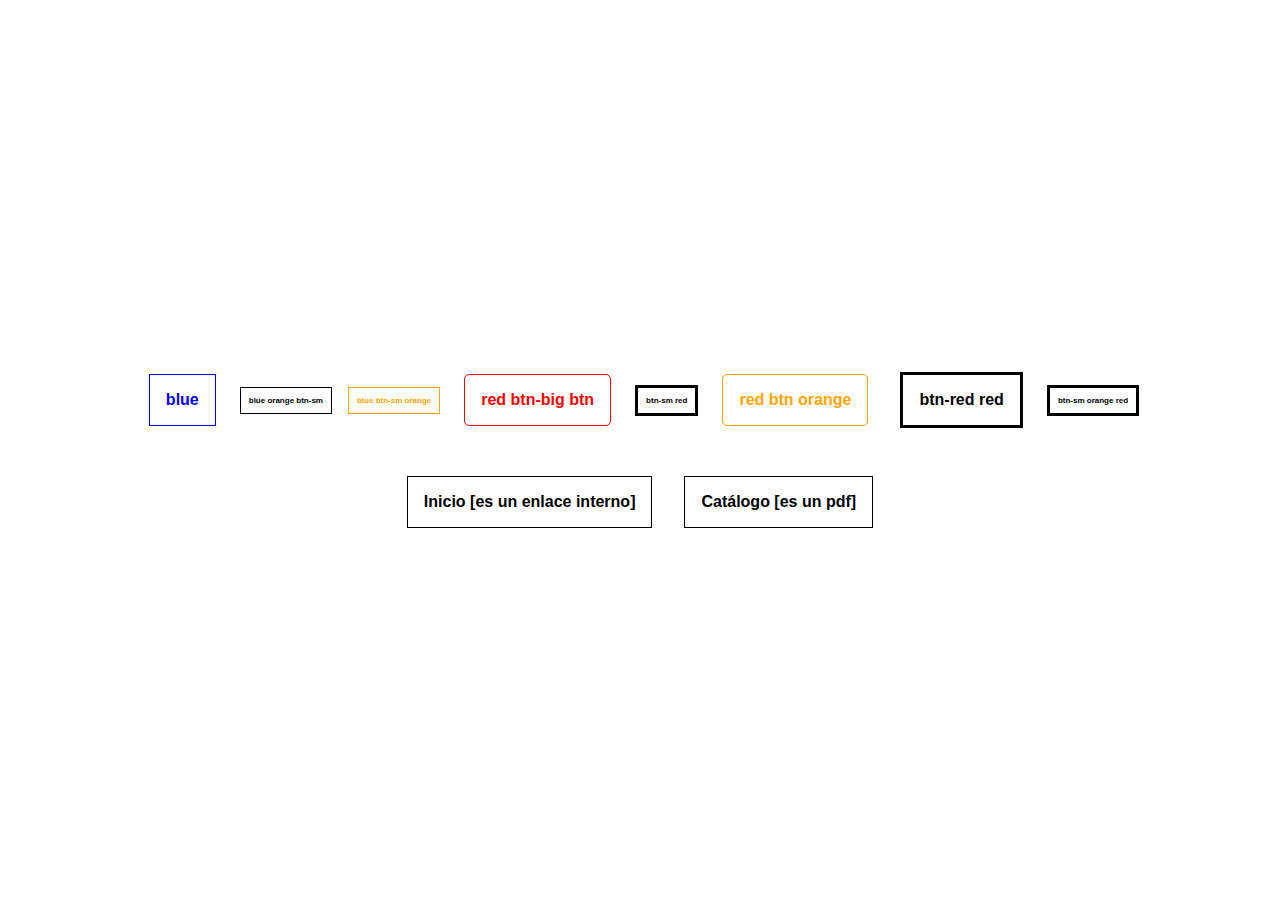
<file: 01 - Selectores Atributo/index.html>
<!DOCTYPE html>
<html lang="es">

<head>
    <meta charset="UTF-8">
    <meta http-equiv="X-UA-Compatible" content="IE=edge">
    <meta name="viewport" content="width=device-width, initial-scale=1.0">
    <title>CSS - Selectores Atributo</title>
    <link rel="stylesheet" href="style.css">
</head>

<body>
    <span class="blue">blue</span>
    <span btn="blue orange btn-sm">blue orange btn-sm</span>
    <span btn="blue btn-sm orange">blue btn-sm orange</span>
    <span btn="red btn-big btn">red btn-big btn</span>
    <span btn="btn-sm red">btn-sm red</span>
    <span btn="red btn orange">red btn orange</span>
    <span btn="btn-red red">btn-red red</span>
    <span btn="btn-sm orange red">btn-sm orange red</span>
    <hr>
    <a href="#home">Inicio</a>
    <a href="catalogo.pdf">Catálogo</a>
</body>

</html>
</file>
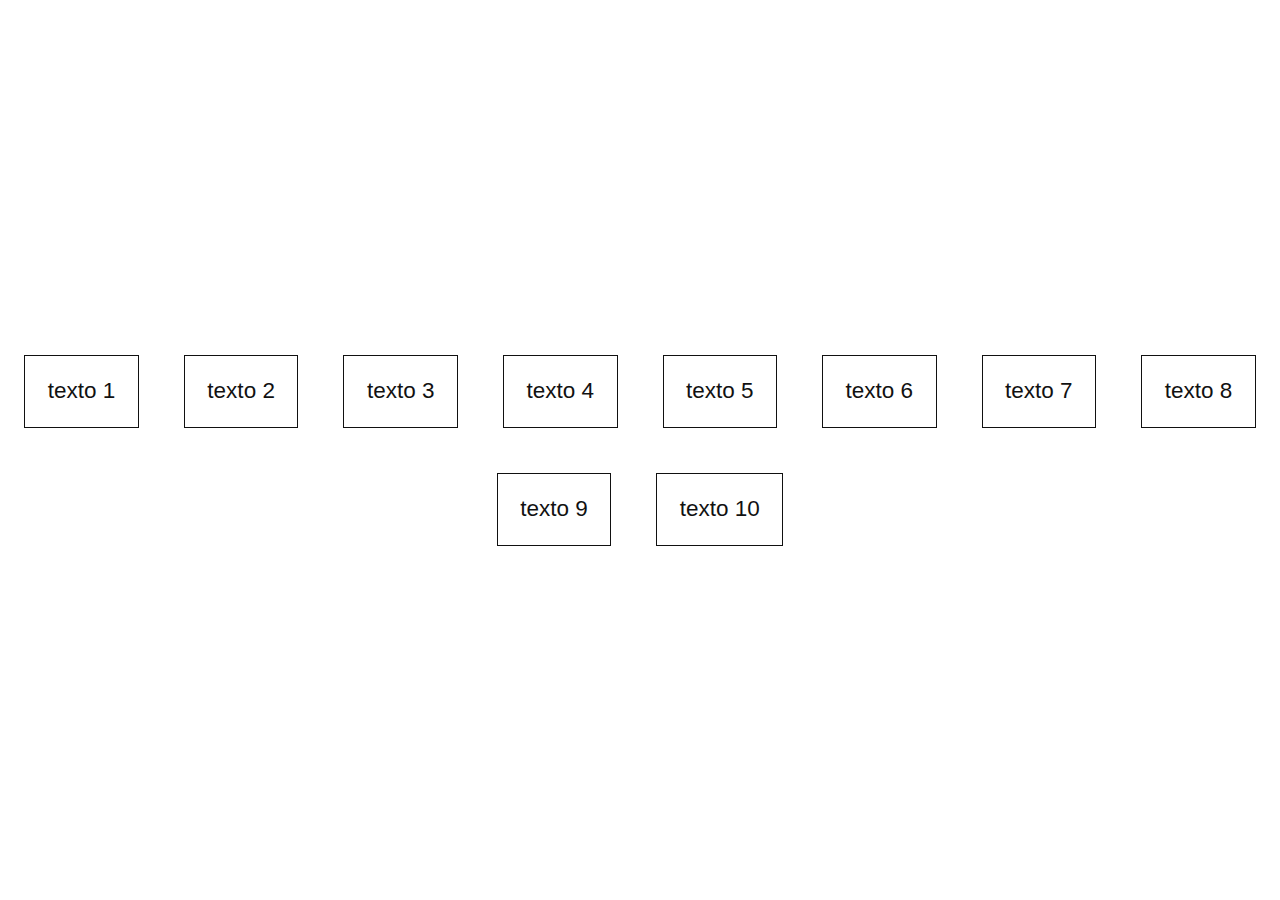
<file: 02 - Flex + VAR/index.html>
<!DOCTYPE html>
<html lang="es">

<head>
    <meta charset="UTF-8">
    <meta http-equiv="X-UA-Compatible" content="IE=edge">
    <meta name="viewport" content="width=device-width, initial-scale=1.0">
    <title>CSS Flex + VAR</title>
    <link rel="stylesheet" href="style.css">
</head>

<body>
    <span>texto 1</span>
    <span>texto 2</span>
    <span>texto 3</span>
    <span>texto 4</span>
    <span>texto 5</span>
    <span>texto 6</span>
    <span>texto 7</span>
    <span>texto 8</span>
    <span>texto 9</span>
    <span>texto 10</span>

</body>

</html>
</file>
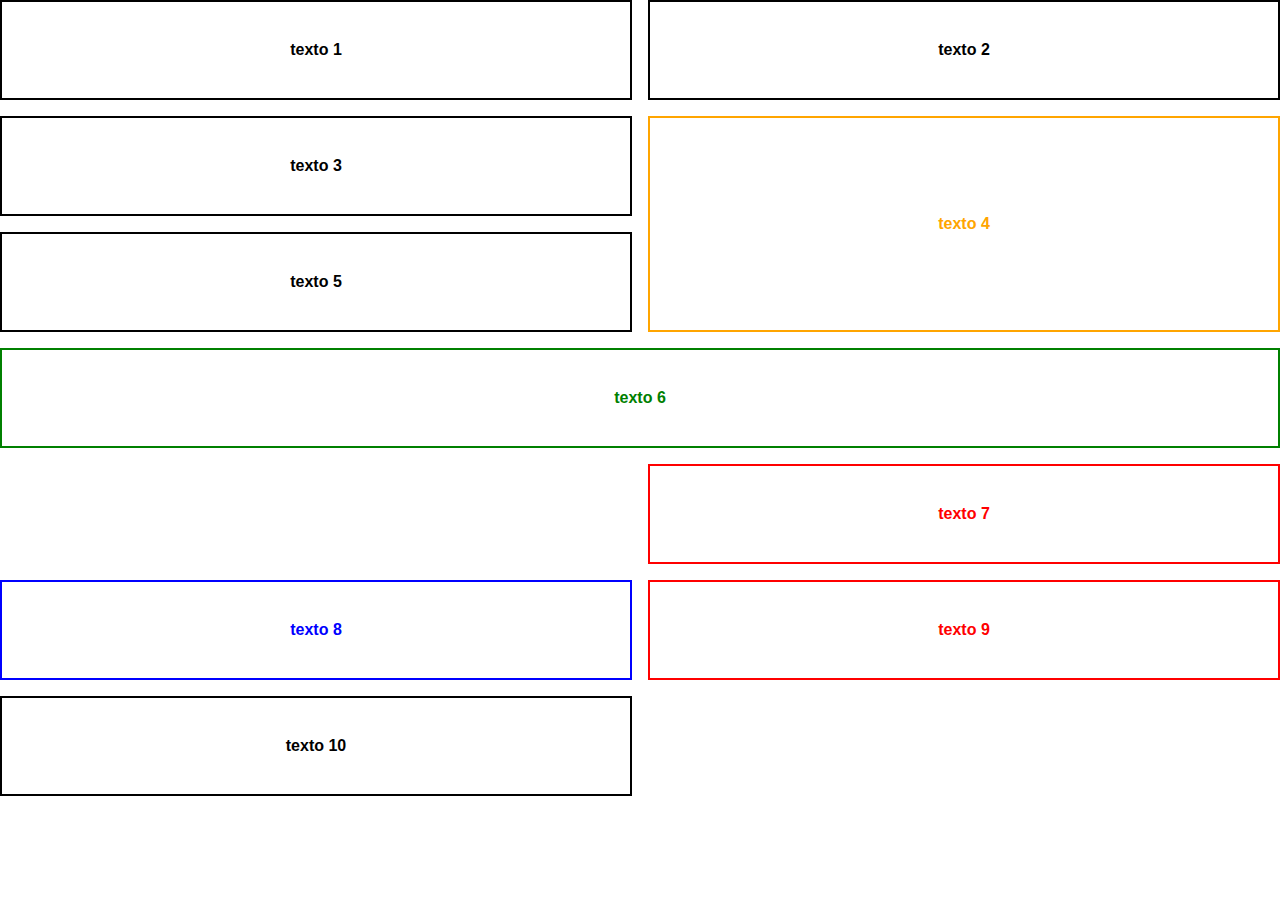
<file: 03 - Grid/index.html>
<!DOCTYPE html>
<html lang="es">

<head>
    <meta charset="UTF-8">
    <meta http-equiv="X-UA-Compatible" content="IE=edge">
    <meta name="viewport" content="width=device-width, initial-scale=1.0">
    <title>CSS Grid</title>
    <link rel="stylesheet" href="style.css">
</head>

<body>
    <span>texto 1</span>
    <span>texto 2</span>
    <span>texto 3</span>
    <span class="double-height ">texto 4</span>
    <span>texto 5</span>
    <span class="double-width">texto 6</span>
    <span class="second-col">texto 7</span>
    <span class="first-col">texto 8</span>
    <span class="second-col">texto 9</span>
    <span>texto 10</span>
</body>

</html>
</file>
<file: 01 - Selectores Atributo/style.css>
body {
  font-family: Arial;
  display: flex;
  align-content: center;
  align-items: center;
  justify-content: center;
  height: 100vh;
  width: 100vw;
  margin: 0;
  padding: 0;
  flex-wrap: wrap;
}

hr {
  width: 100%;
  border: 0;
}

/* Selecciona elementos con el atributo btn independientemente de su valor */
[btn],
[class],
[href] {
  font-weight: bold;
  color: black;
  text-decoration: none;
  border: 1px solid;
  padding: 1em;
  margin: 1em;
}

/* Selecciona elementos con el atributo btn exactamente igual a "blue" */
[btn="blue"], [class="blue"], .blue {
  color: blue;
}

/* Selecciona elementos cuyo atributo btn comienza por "red" */
[btn^="red"] {
  color: red;
}

/* Selecciona elementos cuyo atributo btn termina por "orange" */
[btn$="orange"] {
  color: orange;
}

/* Selecciona elementos cuyo atributo btn contiene "btn-sm" */
[btn*="btn-sm"] {
  font-size: 0.5em;
}

/* Selecciona la palabra "btn", tanto si empieza o acaba con "btn", como si está rodeada de espacios.*/
[btn~="btn"] {
  border-radius: 5px;
}

/* Selecciona elementos con el atributo btn cuyo valor sea exactamente "btn" o empieza por "btn-" */
[btn|="btn"] {
  border-width: 3px;
}

/* Selecciona elementos cuyo href btn termina por ".pdf" */
[href$=".pdf"]:after {
  content: " [es un pdf]";
}

/* Selecciona elementos cuyo href btn empieza por "#" */
[href^="#"]:after {
  content: " [es un enlace interno]";
}
</file>
<file: 02 - Flex + VAR/style.css>
:root {
  --min: 0.5rem;
  --max: 3rem;
  --wanted: 2.5vmin;
  --size: clamp(var(--min), var(--wanted), var(--max));
  --main-color: #111;
  --bg-color: #fff;
  --black: #111;
  --white: #fff;
  --grey-100: #efefef;
  --grey-200: #999;
  --grey-300: #545454;
  --padding: var(--size);
  --margin: var(--size);
}

body {
  font-family: Arial;
  display: flex;
  height: 100vh;
  width: 100vw;
  margin: 0;
  padding: 0;
  font-size: var(--size);
  background-color: var(--bg-color);
  box-sizing: border-box;
  align-items: center;
  align-content: center;
  justify-content: center;
  flex-wrap: wrap;
}

span {
  border: 1px solid;
  padding: var(--padding);
  margin: var(--margin);
  color: var(--main-color);
  background-color: var(--bg-color);
}

#dark {
  --main-color: var(--white);
  --bg-color: var(--black);
}

#light {
  --main-color: var(--grey-200);
  --bg-color: var(--grey-100);
}

#light span {
  --bg-color: var(--grey-300);
}
</file>
<file: 03 - Grid/style.css>
body {
  font-family: Arial;
  margin: 0;
  padding: 0;
  font-weight: bold;
  height: 100vh;

  display: grid;
  grid-template-columns: 1fr 1fr;
  grid-template-rows: repeat(auto-fill, 100px);
  grid-gap: 1eM;
}

span {
  box-sizing: border-box;
  border: 2px solid;
  padding: 1em;
  display: flex;
  align-items: center;
  justify-content: center;
}

.double-height {
  grid-row: span 2;
  color: orange;
}

.second-col {
  grid-column: 2;
  color: red;
}

.first-col {
  grid-column: 1;
  color: blue;
}

.double-width {
  grid-column: span 2;
  color: green;
}
</file>
